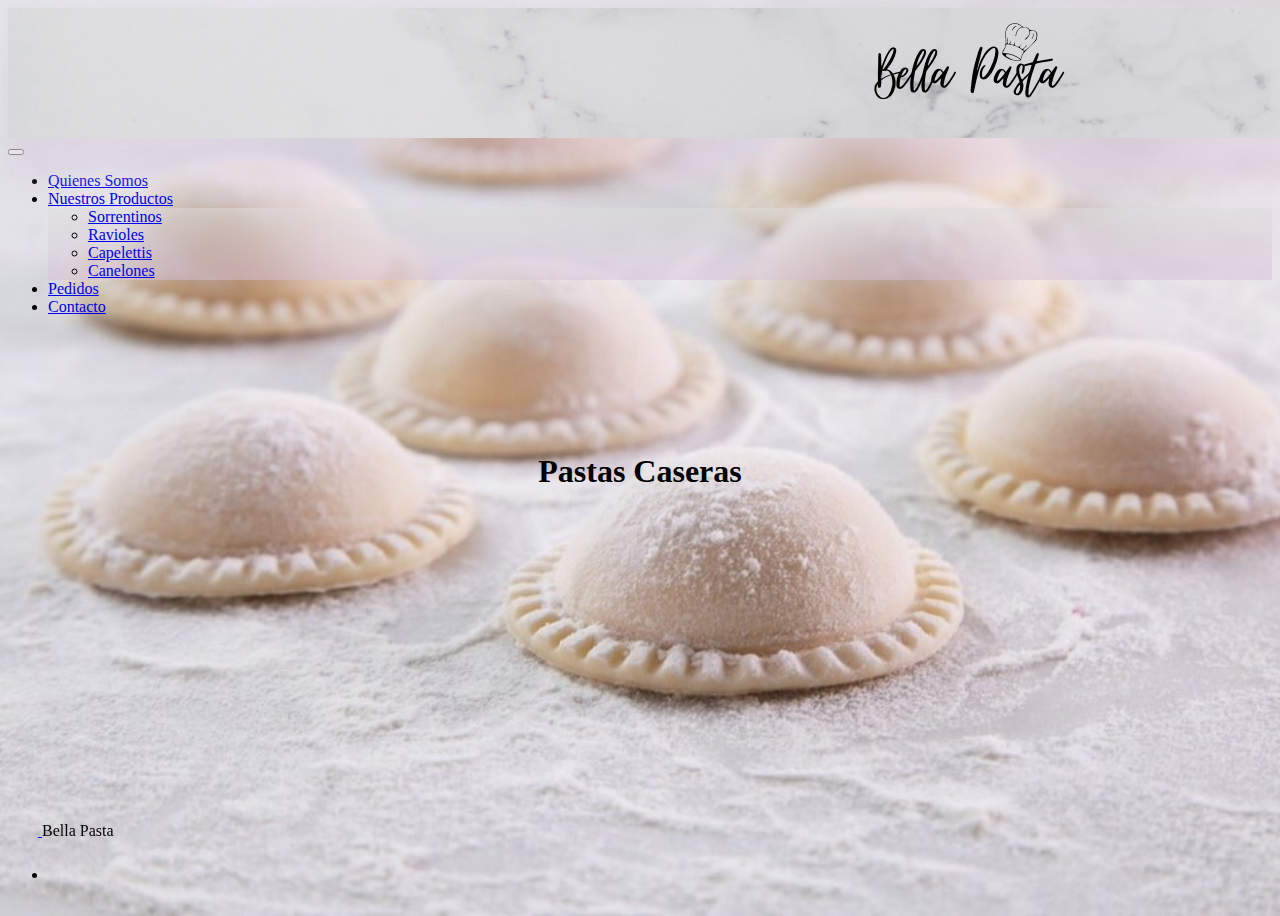
<file: index.html>
<!doctype html>
<html lang="es">
  <head>
    <!-- Required meta tags -->
    <meta charset="utf-8">
    <meta name="viewport" content="width=device-width, initial-scale=1">

    <!-- Bootstrap CSS -->
    <link href="https://cdn.jsdelivr.net/npm/bootstrap@5.1.3/dist/css/bootstrap.min.css" rel="stylesheet" integrity="sha384-1BmE4kWBq78iYhFldvKuhfTAU6auU8tT94WrHftjDbrCEXSU1oBoqyl2QvZ6jIW3" crossorigin="anonymous">

    <title>INDEX</title>
    <link rel="stylesheet" type="text/css" href="css/estilos.css">
  </head>
  <body class="body">
    <div class="wrapper">
      <div class="box1">
          <img src="images/banner2.png" class="banner">
      </div>
      <nav class="navbar navbar-expand-lg navbar-light box2">
        <div class="container-fluid">
          <button class="navbar-toggler" type="button" data-bs-toggle="collapse" data-bs-target="#navbarNavDropdown" aria-controls="navbarNavDropdown" aria-expanded="false" aria-label="Toggle navigation">
            <span class="navbar-toggler-icon"></span>
          </button>
          <div class="collapse navbar-collapse" id="navbarNavDropdown">
            <ul class="navbar-nav">
              <li class="nav-item">
                <a class="nav-link" href="quienessomos.html">Quienes Somos</a>
              </li>
              <li class="nav-item dropdown">
                <a class="nav-link dropdown-toggle" href="nuestrosproductos.html" id="navbarDropdownMenuLink" role="button" data-bs-toggle="dropdown" aria-expanded="false">
                  Nuestros Productos
                </a>
                <ul class="dropdown-menu" aria-labelledby="navbarDropdownMenuLink">
                  <li><a class="dropdown-item" href="sorrentinos.html">Sorrentinos</a></li>
                  <li><a class="dropdown-item" href="ravioles.html">Ravioles</a></li>
                  <li><a class="dropdown-item" href="capelettis.html">Capelettis</a></li>
                  <li><a class="dropdown-item" href="canelones.html">Canelones</a></li>
                </ul>
              </li>
              <li class="nav-item">
                <a class="nav-link" href="pedidos.html">Pedidos</a>
              </li>
              <li class="nav-item">
                <a class="nav-link" href="contacto.html">Contacto</a>
              </li>
            </ul>
          </div>
        </div>
      </nav>
      <h1 class="box3">
        Pastas Caseras
      </h1>
      <!-- Falta armar logo Bella Pasta al home e imagen de instagram para linkear -->
      <div class="box4">
        <footer class="d-flex flex-wrap justify-content-between align-items-center py-3 my-4 border-top">
          <div class="col-md-4 d-flex align-items-center">
            <a href="index.html" class="mb-3 me-2 mb-md-0 text-muted text-decoration-none lh-1">
              <svg class="bi" width="30" height="24"><use xlink:href="#bootstrap"></use></svg>
            </a>
            <span class="text-muted">Bella Pasta</span>
          </div>
          <ul class="nav col-md-4 justify-content-end list-unstyled d-flex">
            <li class="ms-3"><a class="text-muted" href="#"><svg class="bi" width="24" height="24"><use xlink:href="https://instagram.com/bella.pastaok?igshid=YmMyMTA2M2Y="></use></svg></a></li>
          </ul>
        </footer>
      </div>
    </div>
    <script src="https://cdn.jsdelivr.net/npm/bootstrap@5.1.3/dist/js/bootstrap.bundle.min.js" integrity="sha384-ka7Sk0Gln4gmtz2MlQnikT1wXgYsOg+OMhuP+IlRH9sENBO0LRn5q+8nbTov4+1p" crossorigin="anonymous"></script>
  </body>
</html>
</file>
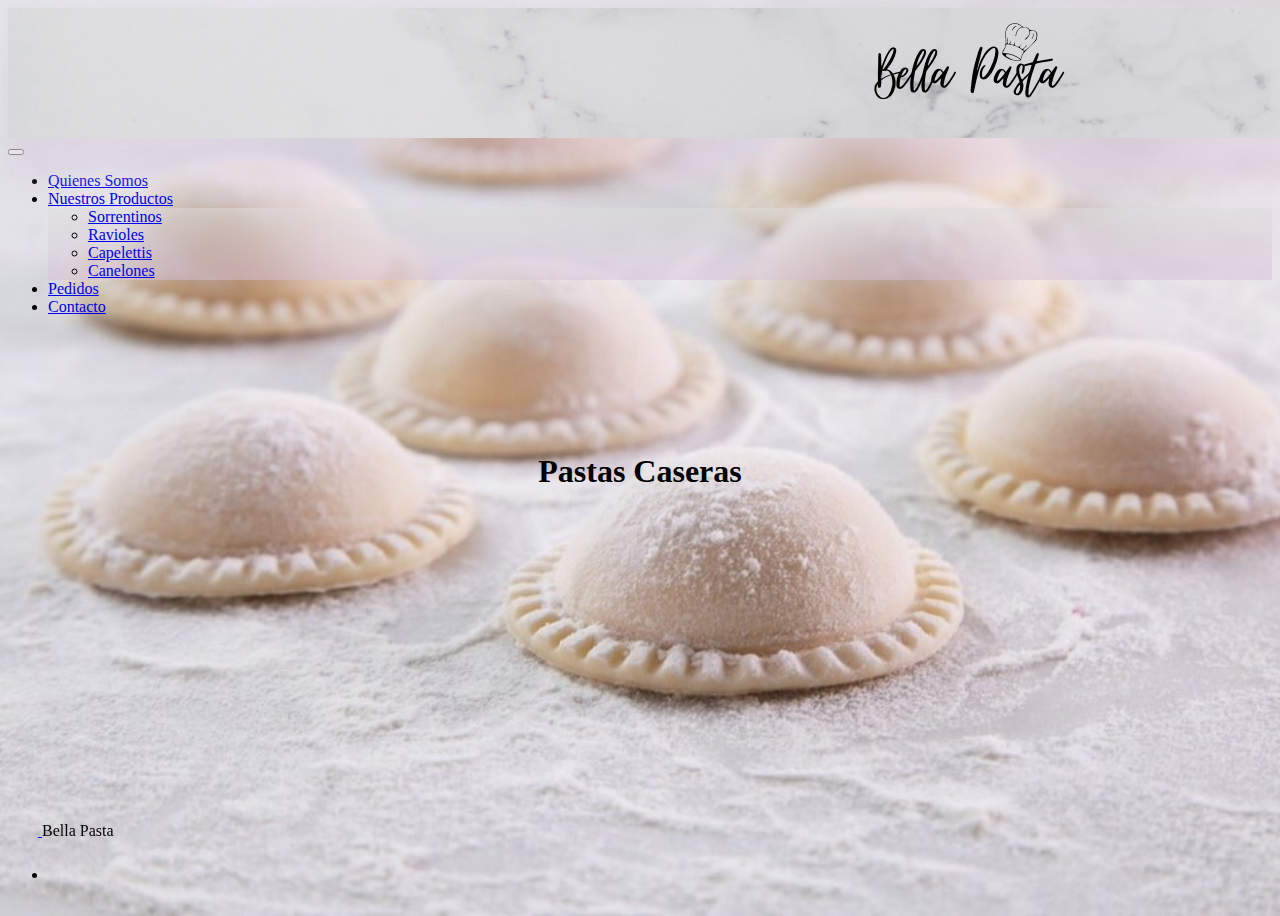
<file: canelones.html>
<!doctype html>
<html lang="es">
  <head>
    <!-- Required meta tags -->
    <meta charset="utf-8">
    <meta name="viewport" content="width=device-width, initial-scale=1">

    <!-- Bootstrap CSS -->
    <link href="https://cdn.jsdelivr.net/npm/bootstrap@5.1.3/dist/css/bootstrap.min.css" rel="stylesheet" integrity="sha384-1BmE4kWBq78iYhFldvKuhfTAU6auU8tT94WrHftjDbrCEXSU1oBoqyl2QvZ6jIW3" crossorigin="anonymous">

    <title>Canelones</title>
    <link rel="stylesheet" type="text/css" href="css/estilos.css">
  </head>
  <body class="body">
    <div class="wrapper">
      <div class="box1">
          <img src="images/banner2.png" class="banner">
      </div>
      <nav class="navbar navbar-expand-lg navbar-light box2">
        <div class="container-fluid">
          <button class="navbar-toggler" type="button" data-bs-toggle="collapse" data-bs-target="#navbarNavDropdown" aria-controls="navbarNavDropdown" aria-expanded="false" aria-label="Toggle navigation">
            <span class="navbar-toggler-icon"></span>
          </button>
          <div class="collapse navbar-collapse" id="navbarNavDropdown">
            <ul class="navbar-nav">
              <li class="nav-item">
                <a class="nav-link" href="quienessomos.html">Quienes Somos</a>
              </li>
              <li class="nav-item dropdown">
                <a class="nav-link dropdown-toggle" href="nuestrosproductos.html" id="navbarDropdownMenuLink" role="button" data-bs-toggle="dropdown" aria-expanded="false">
                  Nuestros Productos
                </a>
                <ul class="dropdown-menu" aria-labelledby="navbarDropdownMenuLink">
                  <li><a class="dropdown-item" href="sorrentinos.html">Sorrentinos</a></li>
                  <li><a class="dropdown-item" href="ravioles.html">Ravioles</a></li>
                  <li><a class="dropdown-item" href="capelettis.html">Capelettis</a></li>
                  <li><a class="dropdown-item" href="canelones.html">Canelones</a></li>
                </ul>
              </li>
              <li class="nav-item">
                <a class="nav-link" href="pedidos.html">Pedidos</a>
              </li>
              <li class="nav-item">
                <a class="nav-link" href="contacto.html">Contacto</a>
              </li>
            </ul>
          </div>
        </div>
      </nav>
      <h1 class="box3">
        Pastas Caseras
      </h1>
      <!-- Falta armar logo Bella Pasta al home e imagen de instagram para linkear -->
      <div class="box4">
        <footer class="d-flex flex-wrap justify-content-between align-items-center py-3 my-4 border-top">
          <div class="col-md-4 d-flex align-items-center">
            <a href="index.html" class="mb-3 me-2 mb-md-0 text-muted text-decoration-none lh-1">
              <svg class="bi" width="30" height="24"><use xlink:href="#bootstrap"></use></svg>
            </a>
            <span class="text-muted">Bella Pasta</span>
          </div>
          <ul class="nav col-md-4 justify-content-end list-unstyled d-flex">
            <li class="ms-3"><a class="text-muted" href="#"><svg class="bi" width="24" height="24"><use xlink:href="https://instagram.com/bella.pastaok?igshid=YmMyMTA2M2Y="></use></svg></a></li>
          </ul>
        </footer>
      </div>
    </div>
    <script src="https://cdn.jsdelivr.net/npm/bootstrap@5.1.3/dist/js/bootstrap.bundle.min.js" integrity="sha384-ka7Sk0Gln4gmtz2MlQnikT1wXgYsOg+OMhuP+IlRH9sENBO0LRn5q+8nbTov4+1p" crossorigin="anonymous"></script>
  </body>
</html>
</file>
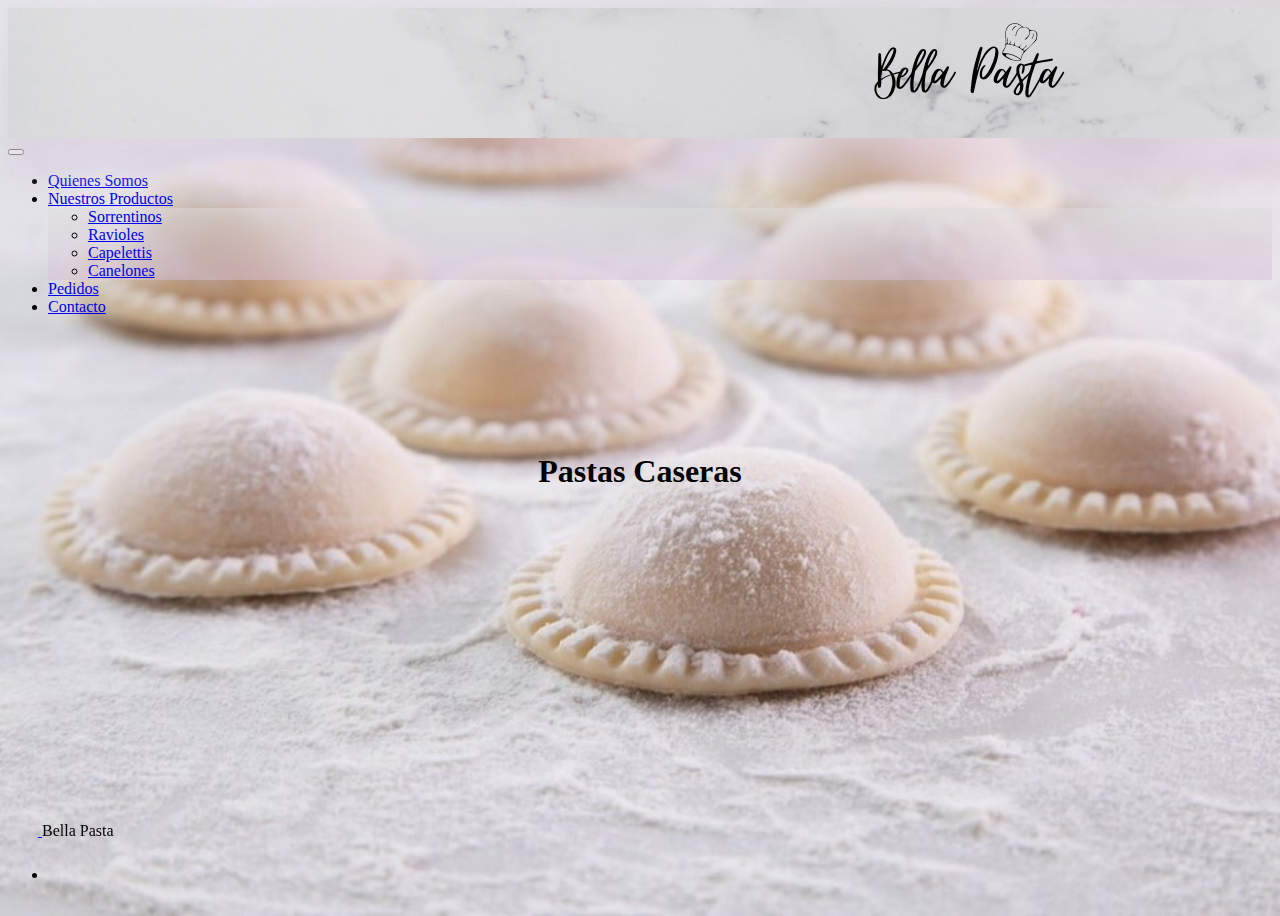
<file: capelettis.html>
<!doctype html>
<html lang="es">
  <head>
    <!-- Required meta tags -->
    <meta charset="utf-8">
    <meta name="viewport" content="width=device-width, initial-scale=1">

    <!-- Bootstrap CSS -->
    <link href="https://cdn.jsdelivr.net/npm/bootstrap@5.1.3/dist/css/bootstrap.min.css" rel="stylesheet" integrity="sha384-1BmE4kWBq78iYhFldvKuhfTAU6auU8tT94WrHftjDbrCEXSU1oBoqyl2QvZ6jIW3" crossorigin="anonymous">

    <title>Capelettis</title>
    <link rel="stylesheet" type="text/css" href="css/estilos.css">
  </head>
  <body class="body">
    <div class="wrapper">
      <div class="box1">
          <img src="images/banner2.png" class="banner">
      </div>
      <nav class="navbar navbar-expand-lg navbar-light box2">
        <div class="container-fluid">
          <button class="navbar-toggler" type="button" data-bs-toggle="collapse" data-bs-target="#navbarNavDropdown" aria-controls="navbarNavDropdown" aria-expanded="false" aria-label="Toggle navigation">
            <span class="navbar-toggler-icon"></span>
          </button>
          <div class="collapse navbar-collapse" id="navbarNavDropdown">
            <ul class="navbar-nav">
              <li class="nav-item">
                <a class="nav-link" href="quienessomos.html">Quienes Somos</a>
              </li>
              <li class="nav-item dropdown">
                <a class="nav-link dropdown-toggle" href="nuestrosproductos.html" id="navbarDropdownMenuLink" role="button" data-bs-toggle="dropdown" aria-expanded="false">
                  Nuestros Productos
                </a>
                <ul class="dropdown-menu" aria-labelledby="navbarDropdownMenuLink">
                  <li><a class="dropdown-item" href="sorrentinos.html">Sorrentinos</a></li>
                  <li><a class="dropdown-item" href="ravioles.html">Ravioles</a></li>
                  <li><a class="dropdown-item" href="capelettis.html">Capelettis</a></li>
                  <li><a class="dropdown-item" href="canelones.html">Canelones</a></li>
                </ul>
              </li>
              <li class="nav-item">
                <a class="nav-link" href="pedidos.html">Pedidos</a>
              </li>
              <li class="nav-item">
                <a class="nav-link" href="contacto.html">Contacto</a>
              </li>
            </ul>
          </div>
        </div>
      </nav>
      <h1 class="box3">
        Pastas Caseras
      </h1>
      <!-- Falta armar logo Bella Pasta al home e imagen de instagram para linkear -->
      <div class="box4">
        <footer class="d-flex flex-wrap justify-content-between align-items-center py-3 my-4 border-top">
          <div class="col-md-4 d-flex align-items-center">
            <a href="index.html" class="mb-3 me-2 mb-md-0 text-muted text-decoration-none lh-1">
              <svg class="bi" width="30" height="24"><use xlink:href="#bootstrap"></use></svg>
            </a>
            <span class="text-muted">Bella Pasta</span>
          </div>
          <ul class="nav col-md-4 justify-content-end list-unstyled d-flex">
            <li class="ms-3"><a class="text-muted" href="#"><svg class="bi" width="24" height="24"><use xlink:href="https://instagram.com/bella.pastaok?igshid=YmMyMTA2M2Y="></use></svg></a></li>
          </ul>
        </footer>
      </div>
    </div>
    <script src="https://cdn.jsdelivr.net/npm/bootstrap@5.1.3/dist/js/bootstrap.bundle.min.js" integrity="sha384-ka7Sk0Gln4gmtz2MlQnikT1wXgYsOg+OMhuP+IlRH9sENBO0LRn5q+8nbTov4+1p" crossorigin="anonymous"></script>
  </body>
</html>
</file>
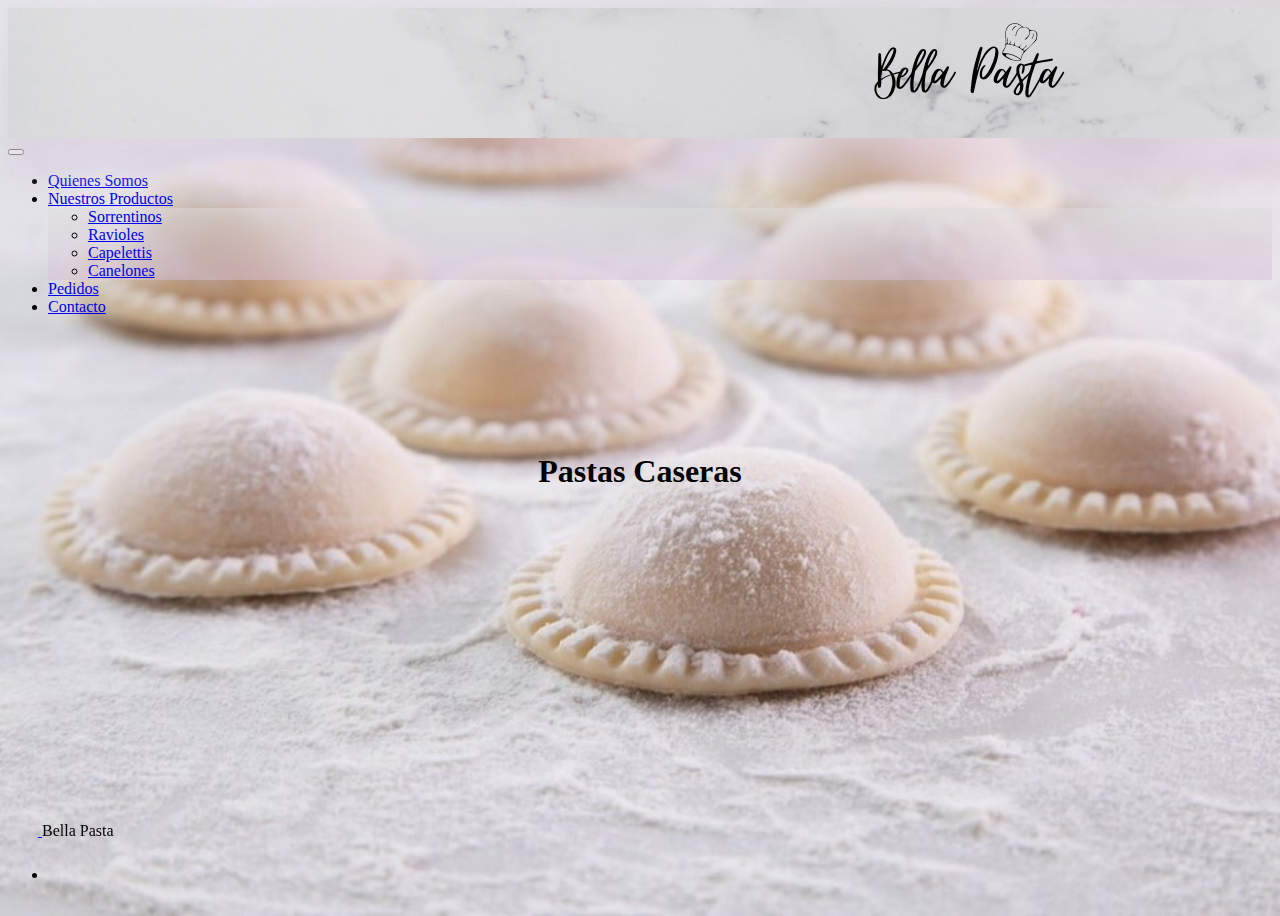
<file: contacto.html>
<!doctype html>
<html lang="es">
  <head>
    <!-- Required meta tags -->
    <meta charset="utf-8">
    <meta name="viewport" content="width=device-width, initial-scale=1">

    <!-- Bootstrap CSS -->
    <link href="https://cdn.jsdelivr.net/npm/bootstrap@5.1.3/dist/css/bootstrap.min.css" rel="stylesheet" integrity="sha384-1BmE4kWBq78iYhFldvKuhfTAU6auU8tT94WrHftjDbrCEXSU1oBoqyl2QvZ6jIW3" crossorigin="anonymous">

    <title>Contacto</title>
    <link rel="stylesheet" type="text/css" href="css/estilos.css">
  </head>
  <body class="body">
    <div class="wrapper">
      <div class="box1">
          <img src="images/banner2.png" class="banner">
      </div>
      <nav class="navbar navbar-expand-lg navbar-light box2">
        <div class="container-fluid">
          <button class="navbar-toggler" type="button" data-bs-toggle="collapse" data-bs-target="#navbarNavDropdown" aria-controls="navbarNavDropdown" aria-expanded="false" aria-label="Toggle navigation">
            <span class="navbar-toggler-icon"></span>
          </button>
          <div class="collapse navbar-collapse" id="navbarNavDropdown">
            <ul class="navbar-nav">
              <li class="nav-item">
                <a class="nav-link" href="quienessomos.html">Quienes Somos</a>
              </li>
              <li class="nav-item dropdown">
                <a class="nav-link dropdown-toggle" href="nuestrosproductos.html" id="navbarDropdownMenuLink" role="button" data-bs-toggle="dropdown" aria-expanded="false">
                  Nuestros Productos
                </a>
                <ul class="dropdown-menu" aria-labelledby="navbarDropdownMenuLink">
                  <li><a class="dropdown-item" href="sorrentinos.html">Sorrentinos</a></li>
                  <li><a class="dropdown-item" href="ravioles.html">Ravioles</a></li>
                  <li><a class="dropdown-item" href="capelettis.html">Capelettis</a></li>
                  <li><a class="dropdown-item" href="canelones.html">Canelones</a></li>
                </ul>
              </li>
              <li class="nav-item">
                <a class="nav-link" href="pedidos.html">Pedidos</a>
              </li>
              <li class="nav-item">
                <a class="nav-link" href="contacto.html">Contacto</a>
              </li>
            </ul>
          </div>
        </div>
      </nav>
      <h1 class="box3">
        Pastas Caseras
      </h1>
      <!-- Falta armar logo Bella Pasta al home e imagen de instagram para linkear -->
      <div class="box4">
        <footer class="d-flex flex-wrap justify-content-between align-items-center py-3 my-4 border-top">
          <div class="col-md-4 d-flex align-items-center">
            <a href="index.html" class="mb-3 me-2 mb-md-0 text-muted text-decoration-none lh-1">
              <svg class="bi" width="30" height="24"><use xlink:href="#bootstrap"></use></svg>
            </a>
            <span class="text-muted">Bella Pasta</span>
          </div>
          <ul class="nav col-md-4 justify-content-end list-unstyled d-flex">
            <li class="ms-3"><a class="text-muted" href="#"><svg class="bi" width="24" height="24"><use xlink:href="https://instagram.com/bella.pastaok?igshid=YmMyMTA2M2Y="></use></svg></a></li>
          </ul>
        </footer>
      </div>
    </div>
    <script src="https://cdn.jsdelivr.net/npm/bootstrap@5.1.3/dist/js/bootstrap.bundle.min.js" integrity="sha384-ka7Sk0Gln4gmtz2MlQnikT1wXgYsOg+OMhuP+IlRH9sENBO0LRn5q+8nbTov4+1p" crossorigin="anonymous"></script>
  </body>
</html>
</file>
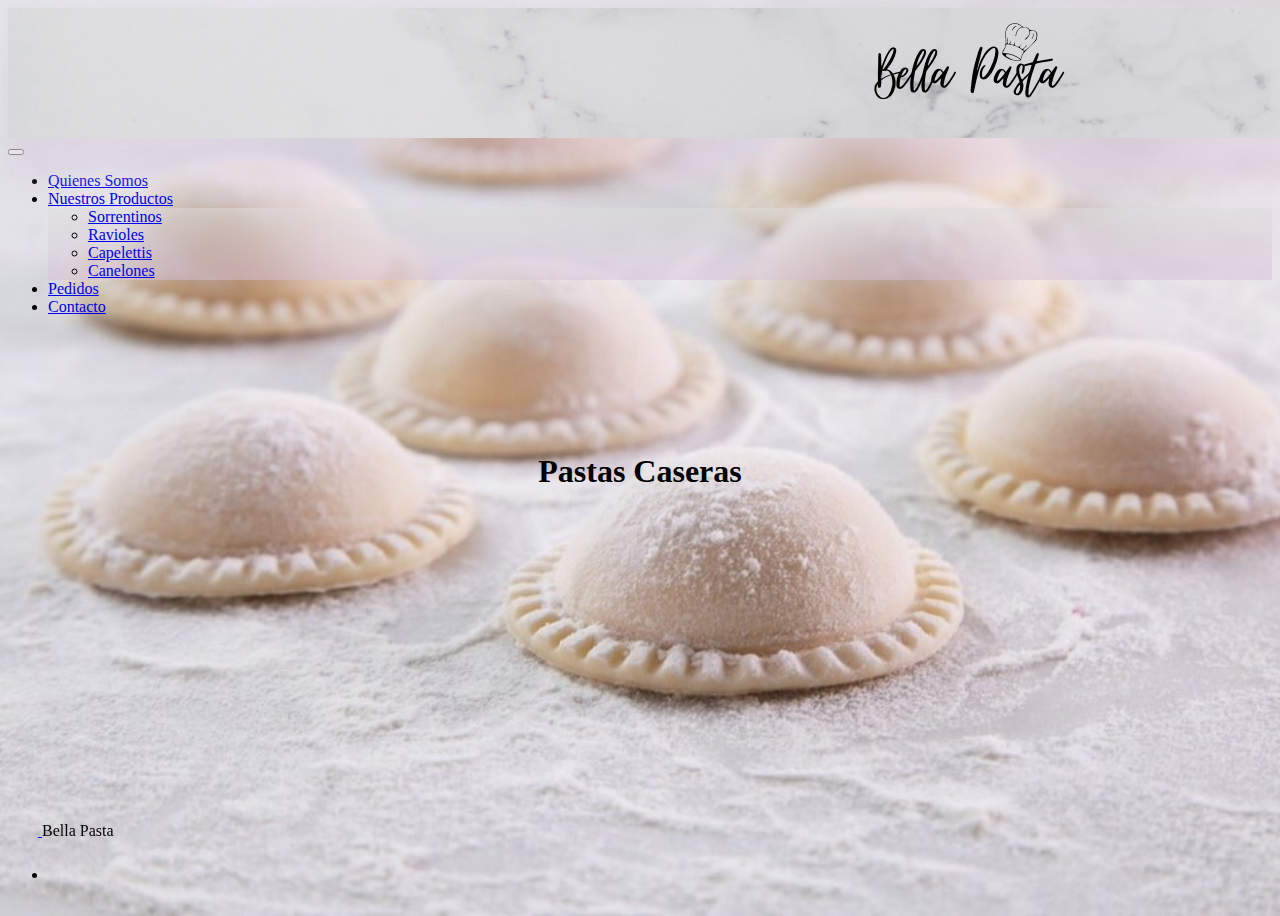
<file: nuestrosproductos.html>
<!doctype html>
<html lang="es">
  <head>
    <!-- Required meta tags -->
    <meta charset="utf-8">
    <meta name="viewport" content="width=device-width, initial-scale=1">

    <!-- Bootstrap CSS -->
    <link href="https://cdn.jsdelivr.net/npm/bootstrap@5.1.3/dist/css/bootstrap.min.css" rel="stylesheet" integrity="sha384-1BmE4kWBq78iYhFldvKuhfTAU6auU8tT94WrHftjDbrCEXSU1oBoqyl2QvZ6jIW3" crossorigin="anonymous">

    <title>Nuestros Productos</title>
    <link rel="stylesheet" type="text/css" href="css/estilos.css">
  </head>
  <body class="body">
    <div class="wrapper">
      <div class="box1">
          <img src="images/banner2.png" class="banner">
      </div>
      <nav class="navbar navbar-expand-lg navbar-light box2">
        <div class="container-fluid">
          <button class="navbar-toggler" type="button" data-bs-toggle="collapse" data-bs-target="#navbarNavDropdown" aria-controls="navbarNavDropdown" aria-expanded="false" aria-label="Toggle navigation">
            <span class="navbar-toggler-icon"></span>
          </button>
          <div class="collapse navbar-collapse" id="navbarNavDropdown">
            <ul class="navbar-nav">
              <li class="nav-item">
                <a class="nav-link" href="quienessomos.html">Quienes Somos</a>
              </li>
              <li class="nav-item dropdown">
                <a class="nav-link dropdown-toggle" href="nuestrosproductos.html" id="navbarDropdownMenuLink" role="button" data-bs-toggle="dropdown" aria-expanded="false">
                  Nuestros Productos
                </a>
                <ul class="dropdown-menu" aria-labelledby="navbarDropdownMenuLink">
                  <li><a class="dropdown-item" href="sorrentinos.html">Sorrentinos</a></li>
                  <li><a class="dropdown-item" href="ravioles.html">Ravioles</a></li>
                  <li><a class="dropdown-item" href="capelettis.html">Capelettis</a></li>
                  <li><a class="dropdown-item" href="canelones.html">Canelones</a></li>
                </ul>
              </li>
              <li class="nav-item">
                <a class="nav-link" href="pedidos.html">Pedidos</a>
              </li>
              <li class="nav-item">
                <a class="nav-link" href="contacto.html">Contacto</a>
              </li>
            </ul>
          </div>
        </div>
      </nav>
      <h1 class="box3">
        Pastas Caseras
      </h1>
      <!-- Falta armar logo Bella Pasta al home e imagen de instagram para linkear -->
      <div class="box4">
        <footer class="d-flex flex-wrap justify-content-between align-items-center py-3 my-4 border-top">
          <div class="col-md-4 d-flex align-items-center">
            <a href="index.html" class="mb-3 me-2 mb-md-0 text-muted text-decoration-none lh-1">
              <svg class="bi" width="30" height="24"><use xlink:href="#bootstrap"></use></svg>
            </a>
            <span class="text-muted">Bella Pasta</span>
          </div>
          <ul class="nav col-md-4 justify-content-end list-unstyled d-flex">
            <li class="ms-3"><a class="text-muted" href="#"><svg class="bi" width="24" height="24"><use xlink:href="https://instagram.com/bella.pastaok?igshid=YmMyMTA2M2Y="></use></svg></a></li>
          </ul>
        </footer>
      </div>
    </div>
    <script src="https://cdn.jsdelivr.net/npm/bootstrap@5.1.3/dist/js/bootstrap.bundle.min.js" integrity="sha384-ka7Sk0Gln4gmtz2MlQnikT1wXgYsOg+OMhuP+IlRH9sENBO0LRn5q+8nbTov4+1p" crossorigin="anonymous"></script>
  </body>
</html>
</file>
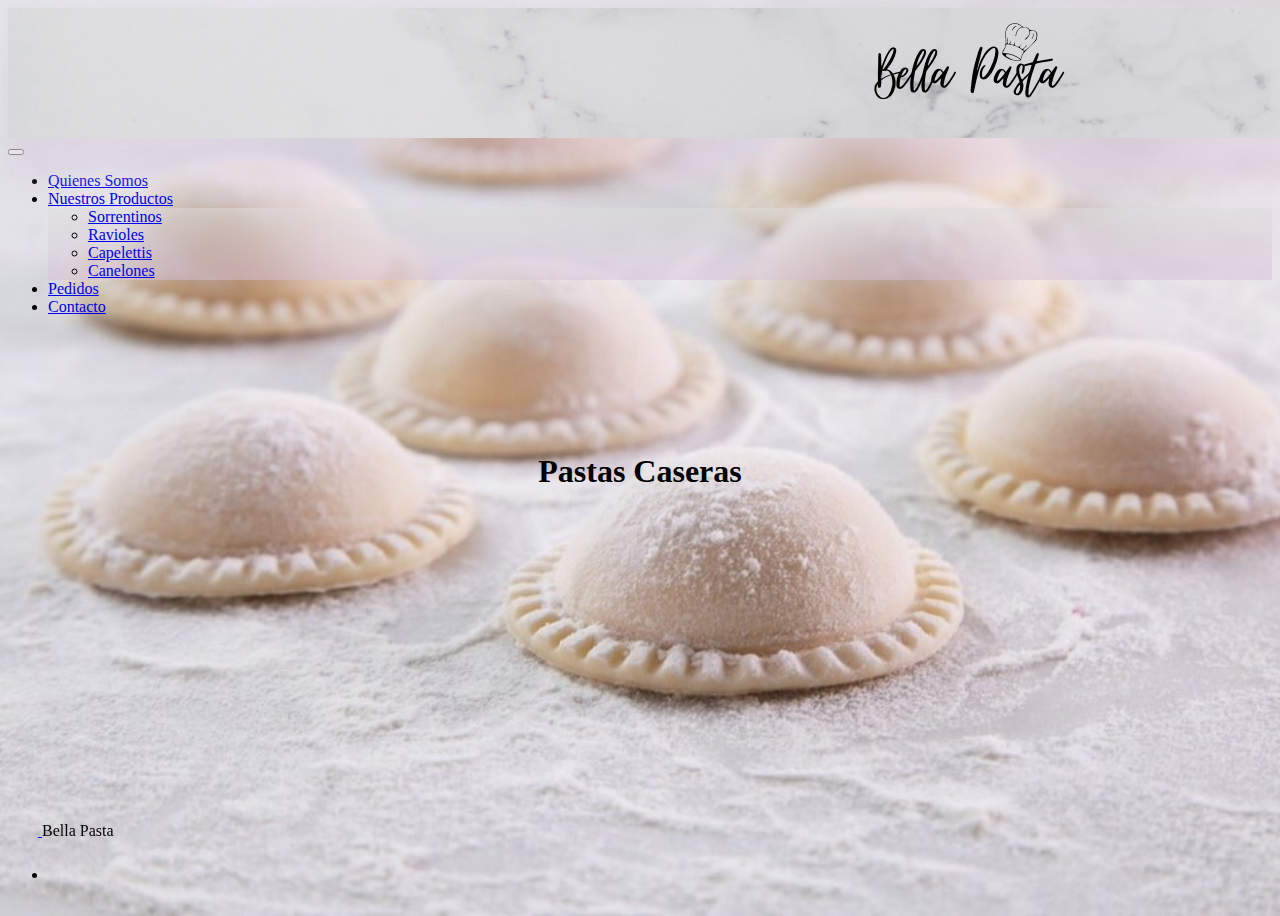
<file: pedidos.html>
<!doctype html>
<html lang="es">
  <head>
    <!-- Required meta tags -->
    <meta charset="utf-8">
    <meta name="viewport" content="width=device-width, initial-scale=1">

    <!-- Bootstrap CSS -->
    <link href="https://cdn.jsdelivr.net/npm/bootstrap@5.1.3/dist/css/bootstrap.min.css" rel="stylesheet" integrity="sha384-1BmE4kWBq78iYhFldvKuhfTAU6auU8tT94WrHftjDbrCEXSU1oBoqyl2QvZ6jIW3" crossorigin="anonymous">

    <title>Pedidos</title>
    <link rel="stylesheet" type="text/css" href="css/estilos.css">
  </head>
  <body class="body">
    <div class="wrapper">
      <div class="box1">
          <img src="images/banner2.png" class="banner">
      </div>
      <nav class="navbar navbar-expand-lg navbar-light box2">
        <div class="container-fluid">
          <button class="navbar-toggler" type="button" data-bs-toggle="collapse" data-bs-target="#navbarNavDropdown" aria-controls="navbarNavDropdown" aria-expanded="false" aria-label="Toggle navigation">
            <span class="navbar-toggler-icon"></span>
          </button>
          <div class="collapse navbar-collapse" id="navbarNavDropdown">
            <ul class="navbar-nav">
              <li class="nav-item">
                <a class="nav-link" href="quienessomos.html">Quienes Somos</a>
              </li>
              <li class="nav-item dropdown">
                <a class="nav-link dropdown-toggle" href="nuestrosproductos.html" id="navbarDropdownMenuLink" role="button" data-bs-toggle="dropdown" aria-expanded="false">
                  Nuestros Productos
                </a>
                <ul class="dropdown-menu" aria-labelledby="navbarDropdownMenuLink">
                  <li><a class="dropdown-item" href="sorrentinos.html">Sorrentinos</a></li>
                  <li><a class="dropdown-item" href="ravioles.html">Ravioles</a></li>
                  <li><a class="dropdown-item" href="capelettis.html">Capelettis</a></li>
                  <li><a class="dropdown-item" href="canelones.html">Canelones</a></li>
                </ul>
              </li>
              <li class="nav-item">
                <a class="nav-link" href="pedidos.html">Pedidos</a>
              </li>
              <li class="nav-item">
                <a class="nav-link" href="contacto.html">Contacto</a>
              </li>
            </ul>
          </div>
        </div>
      </nav>
      <h1 class="box3">
        Pastas Caseras
      </h1>
      <!-- Falta armar logo Bella Pasta al home e imagen de instagram para linkear -->
      <div class="box4">
        <footer class="d-flex flex-wrap justify-content-between align-items-center py-3 my-4 border-top">
          <div class="col-md-4 d-flex align-items-center">
            <a href="index.html" class="mb-3 me-2 mb-md-0 text-muted text-decoration-none lh-1">
              <svg class="bi" width="30" height="24"><use xlink:href="#bootstrap"></use></svg>
            </a>
            <span class="text-muted">Bella Pasta</span>
          </div>
          <ul class="nav col-md-4 justify-content-end list-unstyled d-flex">
            <li class="ms-3"><a class="text-muted" href="#"><svg class="bi" width="24" height="24"><use xlink:href="https://instagram.com/bella.pastaok?igshid=YmMyMTA2M2Y="></use></svg></a></li>
          </ul>
        </footer>
      </div>
    </div>
    <script src="https://cdn.jsdelivr.net/npm/bootstrap@5.1.3/dist/js/bootstrap.bundle.min.js" integrity="sha384-ka7Sk0Gln4gmtz2MlQnikT1wXgYsOg+OMhuP+IlRH9sENBO0LRn5q+8nbTov4+1p" crossorigin="anonymous"></script>
  </body>
</html>
</file>
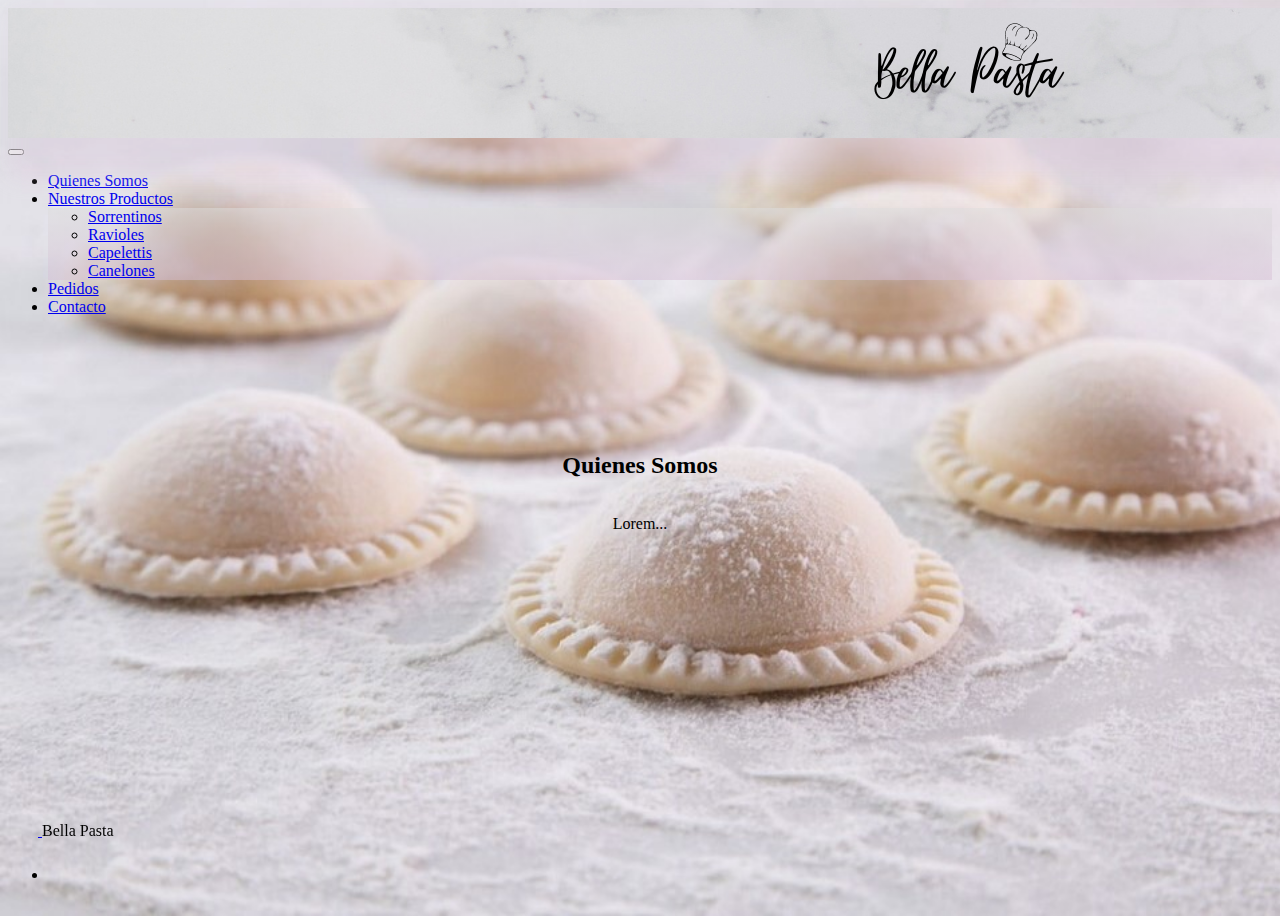
<file: quienessomos.html>
<!doctype html>
<html lang="es">
  <head>
    <!-- Required meta tags -->
    <meta charset="utf-8">
    <meta name="viewport" content="width=device-width, initial-scale=1">

    <!-- Bootstrap CSS -->
    <link href="https://cdn.jsdelivr.net/npm/bootstrap@5.1.3/dist/css/bootstrap.min.css" rel="stylesheet" integrity="sha384-1BmE4kWBq78iYhFldvKuhfTAU6auU8tT94WrHftjDbrCEXSU1oBoqyl2QvZ6jIW3" crossorigin="anonymous">

    <title>Quienes Somos</title>
    <link rel="stylesheet" type="text/css" href="css/estilos.css">
  </head>
  <body class="body">
    <div class="wrapper">
      <div class="box1">
          <img src="images/banner2.png" class="banner">
      </div>
      <nav class="navbar navbar-expand-lg navbar-light box2">
        <div class="container-fluid">
          <button class="navbar-toggler" type="button" data-bs-toggle="collapse" data-bs-target="#navbarNavDropdown" aria-controls="navbarNavDropdown" aria-expanded="false" aria-label="Toggle navigation">
            <span class="navbar-toggler-icon"></span>
          </button>
          <div class="collapse navbar-collapse" id="navbarNavDropdown">
            <ul class="navbar-nav">
              <li class="nav-item">
                <a class="nav-link" href="quienessomos.html">Quienes Somos</a>
              </li>
              <li class="nav-item dropdown">
                <a class="nav-link dropdown-toggle" href="nuestrosproductos.html" id="navbarDropdownMenuLink" role="button" data-bs-toggle="dropdown" aria-expanded="false">
                  Nuestros Productos
                </a>
                <ul class="dropdown-menu" aria-labelledby="navbarDropdownMenuLink">
                  <li><a class="dropdown-item" href="sorrentinos.html">Sorrentinos</a></li>
                  <li><a class="dropdown-item" href="ravioles.html">Ravioles</a></li>
                  <li><a class="dropdown-item" href="capelettis.html">Capelettis</a></li>
                  <li><a class="dropdown-item" href="canelones.html">Canelones</a></li>
                </ul>
              </li>
              <li class="nav-item">
                <a class="nav-link" href="pedidos.html">Pedidos</a>
              </li>
              <li class="nav-item">
                <a class="nav-link" href="contacto.html">Contacto</a>
              </li>
            </ul>
          </div>
        </div>
      </nav>
      <h2 class="box3">
        Quienes Somos
      </h2>
      <p>
        Lorem...
      </p>
      <!-- Falta armar logo Bella Pasta al home e imagen de instagram para linkear -->
      <div class="box4">
        <footer class="d-flex flex-wrap justify-content-between align-items-center py-3 my-4 border-top">
          <div class="col-md-4 d-flex align-items-center">
            <a href="index.html" class="mb-3 me-2 mb-md-0 text-muted text-decoration-none lh-1">
              <svg class="bi" width="30" height="24"><use xlink:href="#bootstrap"></use></svg>
            </a>
            <span class="text-muted">Bella Pasta</span>
          </div>
          <ul class="nav col-md-4 justify-content-end list-unstyled d-flex">
            <li class="ms-3"><a class="text-muted" href="#"><svg class="bi" width="24" height="24"><use xlink:href="https://instagram.com/bella.pastaok?igshid=YmMyMTA2M2Y="></use></svg></a></li>
          </ul>
        </footer>
      </div>
    </div>
    <script src="https://cdn.jsdelivr.net/npm/bootstrap@5.1.3/dist/js/bootstrap.bundle.min.js" integrity="sha384-ka7Sk0Gln4gmtz2MlQnikT1wXgYsOg+OMhuP+IlRH9sENBO0LRn5q+8nbTov4+1p" crossorigin="anonymous"></script>
  </body>
</html>
</file>
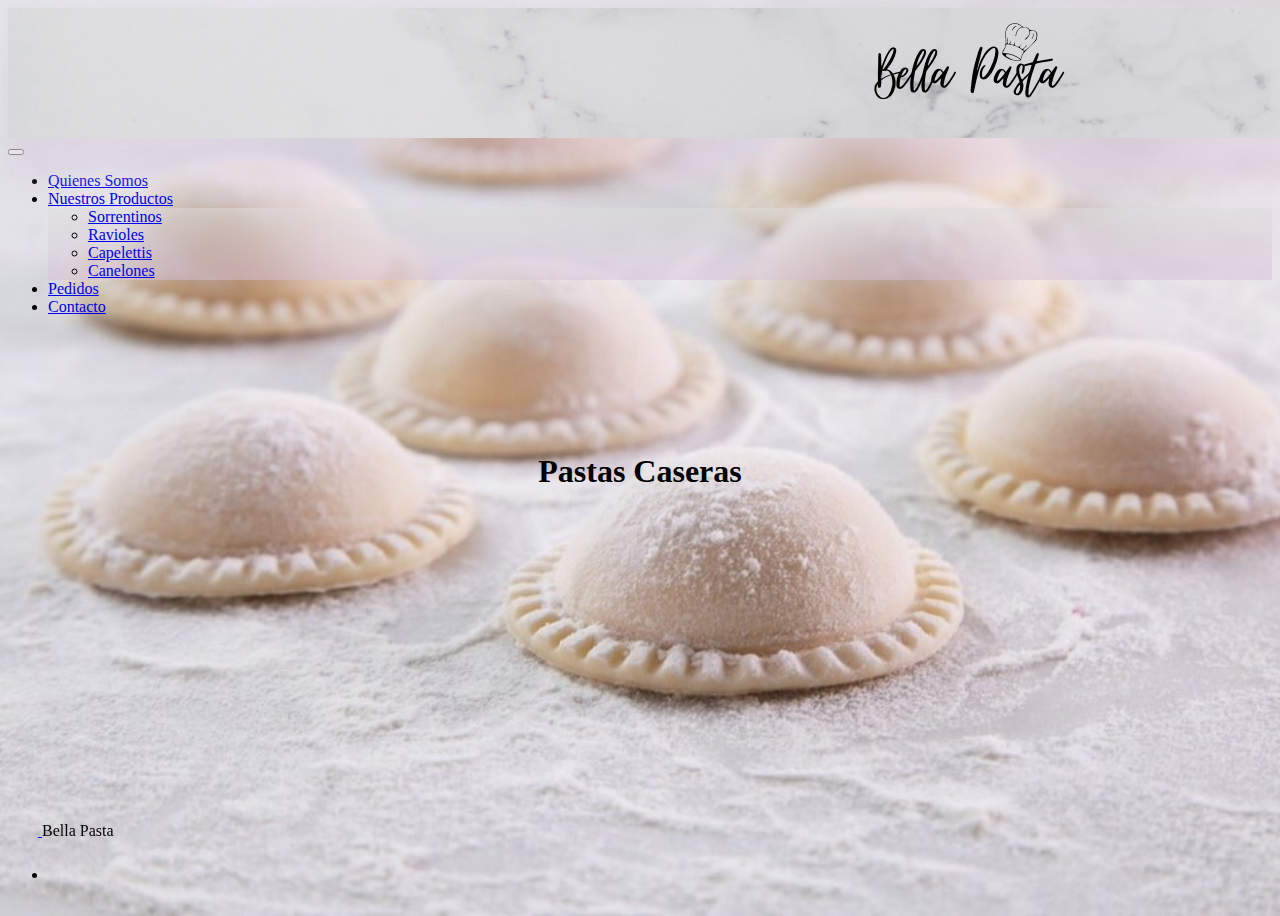
<file: ravioles.html>
<!doctype html>
<html lang="es">
  <head>
    <!-- Required meta tags -->
    <meta charset="utf-8">
    <meta name="viewport" content="width=device-width, initial-scale=1">

    <!-- Bootstrap CSS -->
    <link href="https://cdn.jsdelivr.net/npm/bootstrap@5.1.3/dist/css/bootstrap.min.css" rel="stylesheet" integrity="sha384-1BmE4kWBq78iYhFldvKuhfTAU6auU8tT94WrHftjDbrCEXSU1oBoqyl2QvZ6jIW3" crossorigin="anonymous">

    <title>Ravioles</title>
    <link rel="stylesheet" type="text/css" href="css/estilos.css">
  </head>
  <body class="body">
    <div class="wrapper">
      <div class="box1">
          <img src="images/banner2.png" class="banner">
      </div>
      <nav class="navbar navbar-expand-lg navbar-light box2">
        <div class="container-fluid">
          <button class="navbar-toggler" type="button" data-bs-toggle="collapse" data-bs-target="#navbarNavDropdown" aria-controls="navbarNavDropdown" aria-expanded="false" aria-label="Toggle navigation">
            <span class="navbar-toggler-icon"></span>
          </button>
          <div class="collapse navbar-collapse" id="navbarNavDropdown">
            <ul class="navbar-nav">
              <li class="nav-item">
                <a class="nav-link" href="quienessomos.html">Quienes Somos</a>
              </li>
              <li class="nav-item dropdown">
                <a class="nav-link dropdown-toggle" href="nuestrosproductos.html" id="navbarDropdownMenuLink" role="button" data-bs-toggle="dropdown" aria-expanded="false">
                  Nuestros Productos
                </a>
                <ul class="dropdown-menu" aria-labelledby="navbarDropdownMenuLink">
                  <li><a class="dropdown-item" href="sorrentinos.html">Sorrentinos</a></li>
                  <li><a class="dropdown-item" href="ravioles.html">Ravioles</a></li>
                  <li><a class="dropdown-item" href="capelettis.html">Capelettis</a></li>
                  <li><a class="dropdown-item" href="canelones.html">Canelones</a></li>
                </ul>
              </li>
              <li class="nav-item">
                <a class="nav-link" href="pedidos.html">Pedidos</a>
              </li>
              <li class="nav-item">
                <a class="nav-link" href="contacto.html">Contacto</a>
              </li>
            </ul>
          </div>
        </div>
      </nav>
      <h1 class="box3">
        Pastas Caseras
      </h1>
      <!-- Falta armar logo Bella Pasta al home e imagen de instagram para linkear -->
      <div class="box4">
        <footer class="d-flex flex-wrap justify-content-between align-items-center py-3 my-4 border-top">
          <div class="col-md-4 d-flex align-items-center">
            <a href="index.html" class="mb-3 me-2 mb-md-0 text-muted text-decoration-none lh-1">
              <svg class="bi" width="30" height="24"><use xlink:href="#bootstrap"></use></svg>
            </a>
            <span class="text-muted">Bella Pasta</span>
          </div>
          <ul class="nav col-md-4 justify-content-end list-unstyled d-flex">
            <li class="ms-3"><a class="text-muted" href="#"><svg class="bi" width="24" height="24"><use xlink:href="https://instagram.com/bella.pastaok?igshid=YmMyMTA2M2Y="></use></svg></a></li>
          </ul>
        </footer>
      </div>
    </div>
    <script src="https://cdn.jsdelivr.net/npm/bootstrap@5.1.3/dist/js/bootstrap.bundle.min.js" integrity="sha384-ka7Sk0Gln4gmtz2MlQnikT1wXgYsOg+OMhuP+IlRH9sENBO0LRn5q+8nbTov4+1p" crossorigin="anonymous"></script>
  </body>
</html>
</file>
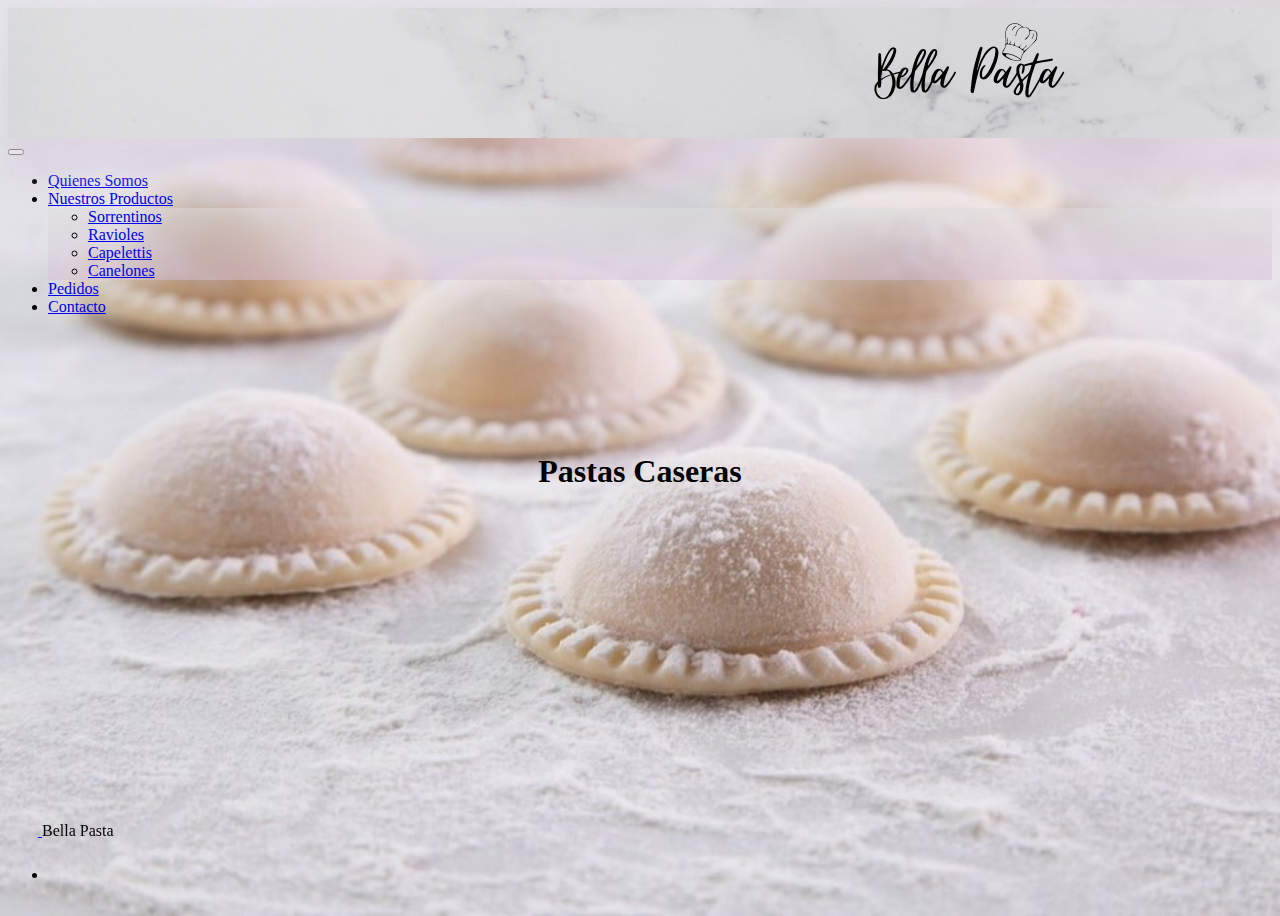
<file: sorrentinos.html>
<!doctype html>
<html lang="es">
  <head>
    <!-- Required meta tags -->
    <meta charset="utf-8">
    <meta name="viewport" content="width=device-width, initial-scale=1">

    <!-- Bootstrap CSS -->
    <link href="https://cdn.jsdelivr.net/npm/bootstrap@5.1.3/dist/css/bootstrap.min.css" rel="stylesheet" integrity="sha384-1BmE4kWBq78iYhFldvKuhfTAU6auU8tT94WrHftjDbrCEXSU1oBoqyl2QvZ6jIW3" crossorigin="anonymous">

    <title>Sorrentinos</title>
    <link rel="stylesheet" type="text/css" href="css/estilos.css">
  </head>
  <body class="body">
    <div class="wrapper">
      <div class="box1">
          <img src="images/banner2.png" class="banner">
      </div>
      <nav class="navbar navbar-expand-lg navbar-light box2">
        <div class="container-fluid">
          <button class="navbar-toggler" type="button" data-bs-toggle="collapse" data-bs-target="#navbarNavDropdown" aria-controls="navbarNavDropdown" aria-expanded="false" aria-label="Toggle navigation">
            <span class="navbar-toggler-icon"></span>
          </button>
          <div class="collapse navbar-collapse" id="navbarNavDropdown">
            <ul class="navbar-nav">
              <li class="nav-item">
                <a class="nav-link" href="quienessomos.html">Quienes Somos</a>
              </li>
              <li class="nav-item dropdown">
                <a class="nav-link dropdown-toggle" href="nuestrosproductos.html" id="navbarDropdownMenuLink" role="button" data-bs-toggle="dropdown" aria-expanded="false">
                  Nuestros Productos
                </a>
                <ul class="dropdown-menu" aria-labelledby="navbarDropdownMenuLink">
                  <li><a class="dropdown-item" href="sorrentinos.html">Sorrentinos</a></li>
                  <li><a class="dropdown-item" href="ravioles.html">Ravioles</a></li>
                  <li><a class="dropdown-item" href="capelettis.html">Capelettis</a></li>
                  <li><a class="dropdown-item" href="canelones.html">Canelones</a></li>
                </ul>
              </li>
              <li class="nav-item">
                <a class="nav-link" href="pedidos.html">Pedidos</a>
              </li>
              <li class="nav-item">
                <a class="nav-link" href="contacto.html">Contacto</a>
              </li>
            </ul>
          </div>
        </div>
      </nav>
      <h1 class="box3">
        Pastas Caseras
      </h1>
      <!-- Falta armar logo Bella Pasta al home e imagen de instagram para linkear -->
      <div class="box4">
        <footer class="d-flex flex-wrap justify-content-between align-items-center py-3 my-4 border-top">
          <div class="col-md-4 d-flex align-items-center">
            <a href="index.html" class="mb-3 me-2 mb-md-0 text-muted text-decoration-none lh-1">
              <svg class="bi" width="30" height="24"><use xlink:href="#bootstrap"></use></svg>
            </a>
            <span class="text-muted">Bella Pasta</span>
          </div>
          <ul class="nav col-md-4 justify-content-end list-unstyled d-flex">
            <li class="ms-3"><a class="text-muted" href="#"><svg class="bi" width="24" height="24"><use xlink:href="https://instagram.com/bella.pastaok?igshid=YmMyMTA2M2Y="></use></svg></a></li>
          </ul>
        </footer>
      </div>
    </div>
    <script src="https://cdn.jsdelivr.net/npm/bootstrap@5.1.3/dist/js/bootstrap.bundle.min.js" integrity="sha384-ka7Sk0Gln4gmtz2MlQnikT1wXgYsOg+OMhuP+IlRH9sENBO0LRn5q+8nbTov4+1p" crossorigin="anonymous"></script>
  </body>
</html>
</file>
<file: css/estilos.css>
html {
	
}

.body {
	min-height: 100vh;
	background-image: url(cssimages/FondoSitioPasta3.jpg);
	background-size: cover;
}
.banner {
	min-width: 100%;
	border-bottom: darkgrey;
	position: fixed;
	align-content: center;
	box-shadow: 20px 20px 20px 20px rgba(214, 192, 214, 0.3);
}
.navbar {
	padding: 0px;
}
.box4 {
	min-width: 100%;
	position: fixed;
	bottom: 0;
}
footer {
	
}
li:hover {
	background-color: lightblue;
	box-shadow: 1px 1px 1px 1px rgba(0, 0, 0, 0.5);
}
.dropdown-menu {
	background: linear-gradient(rgba(221, 221, 221, 0.5), rgba(214, 192, 214, 0.5));
}
.wrapper {
	display: grid;

}
.box2 {
	margin-top: 130px;
	margin-bottom: 100px;
}
h1 {
	text-align: center;
}
h2 {
	text-align: center;
}
p {
	text-align: center;
}
</file>
